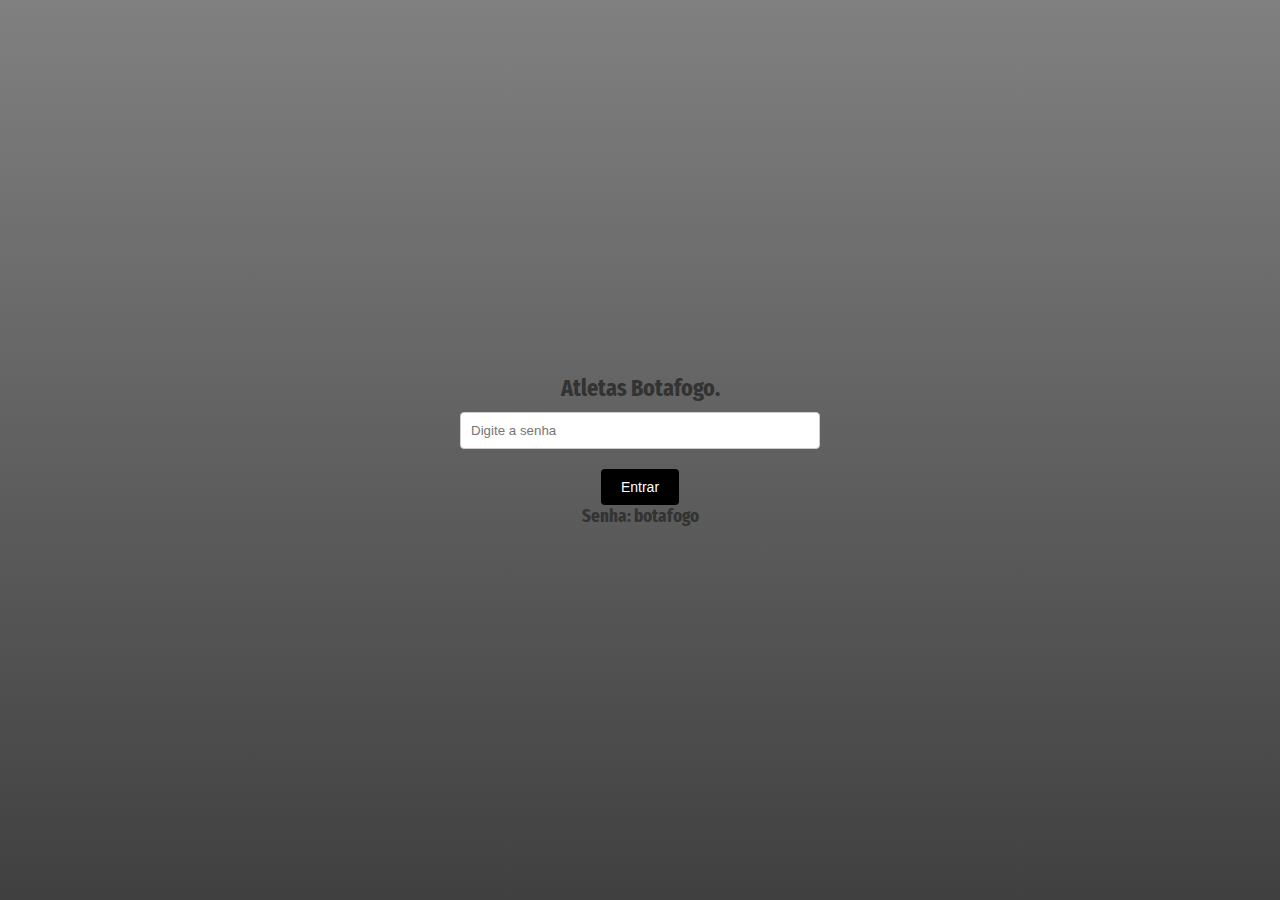
<file: desweb-AP2/index.html>
<!-- login -->

<!DOCTYPE html>
<html lang="en">
<head>
    
    <meta charset="UTF-8">
    <meta name="viewport" content="width=device-width, initial-scale=1.0">
    <link rel="icon" href="assets/favicon.ico">
    <link rel="stylesheet" href="estilo.css">
    <title>Login - Botafogo atletas</title>

</head>
<body class="login-page">
    <div class="login-container">
        <h2>Atletas Botafogo. </h2>
        <form id="form-login">
            <input type="password" id="password" placeholder="Digite a senha" required />
            <button type="submit">Entrar</button>
        </form>
        <p id="error-message" style="color: red;"></p>
        <h3>Senha: botafogo</h3>

    </div>

    <script src="scripts.js"></script>

</body>
</html>
</file>
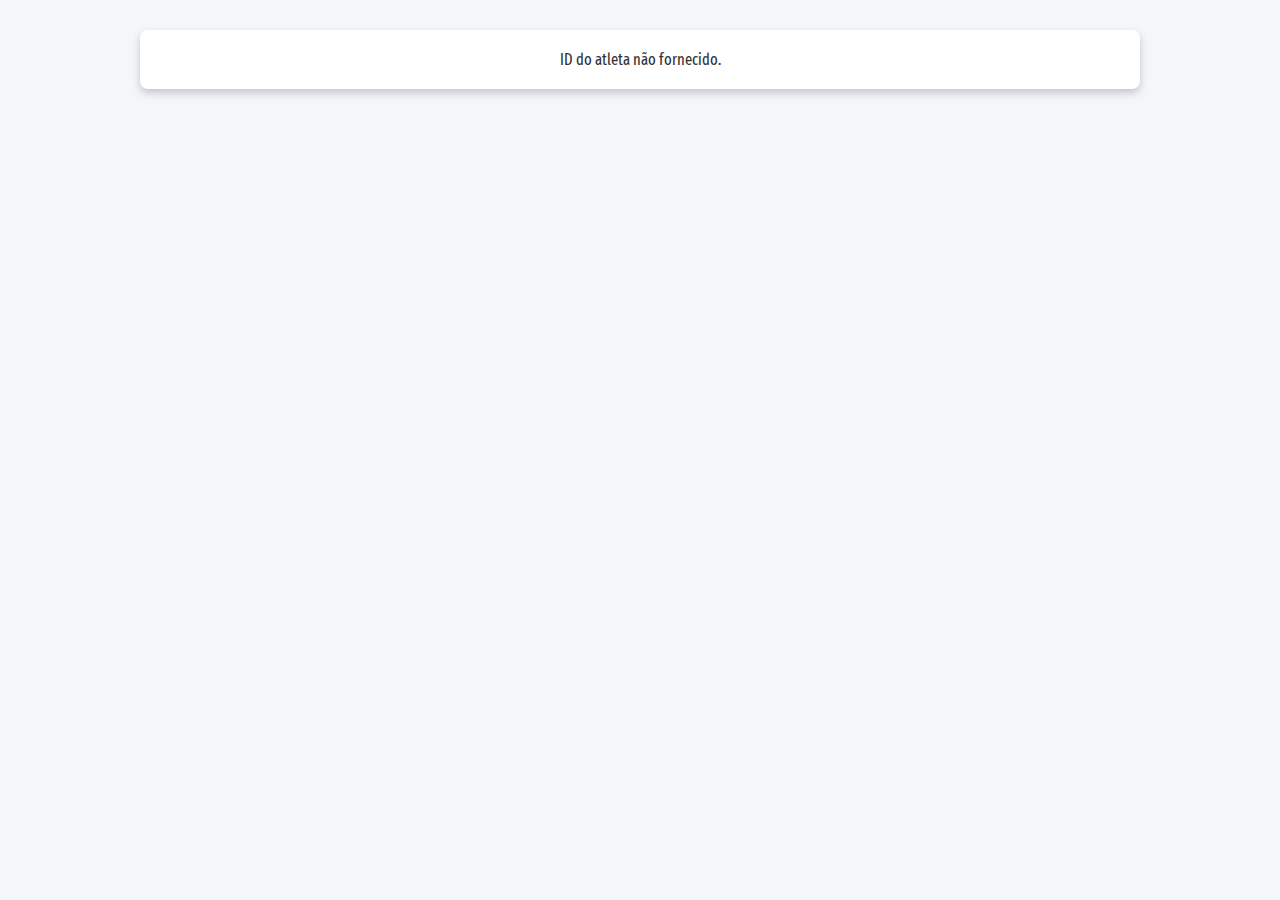
<file: desweb-AP2/detalhes.html>
<!-- pág de detalhes atletas -->

<!DOCTYPE html>
<html lang="en">
<head>
    <meta charset="UTF-8">
    <meta name="viewport" content="width=device-width, initial-scale=1.0">
    <link rel="icon" href="assets/favicon.ico">
    <link rel="stylesheet" href="estilo.css">
    <title>Detalhes atleta - Botafogo</title>

</head>
<body>
    <div class="atleta-detalhes-container" id="atleta-detalhes"></div>

    <script src="scripts.js"></script>

</body>
</html>
</file>
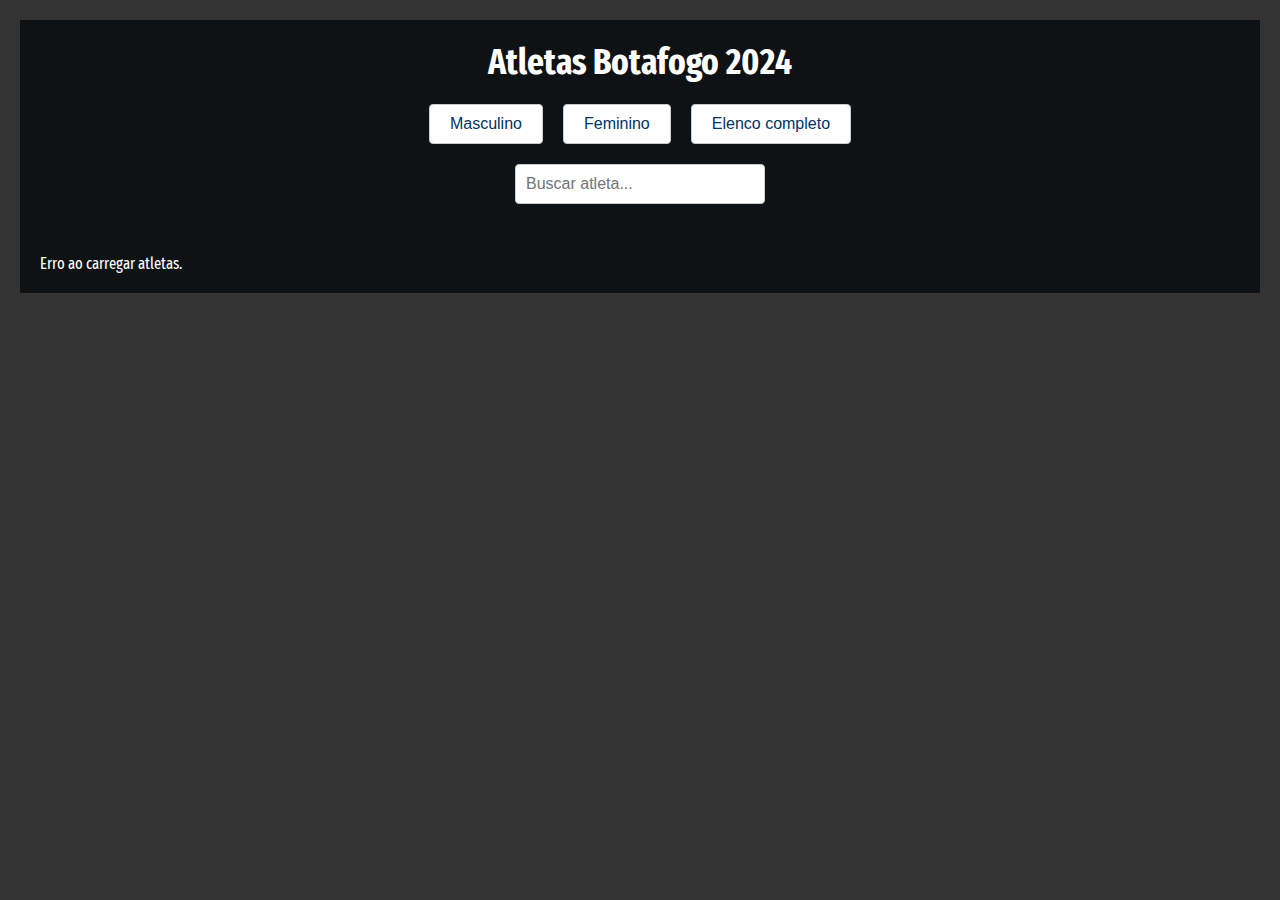
<file: desweb-AP2/main.html>
<!-- pág principal lista atletas -->

<!DOCTYPE html>
<html lang="en">
<head>
    <meta charset="UTF-8">
    <meta name="viewport" content="width=device-width, initial-scale=1.0">
    <link rel="icon" href="assets/favicon.ico">
    <link rel="stylesheet" href="estilo.css">
    <title>Botafogo atletas</title>
    <title>Document</title>
</head>
<body class="main-page">
    <div class="header">
        <h1>Atletas Botafogo 2024</h1>
<div id="filtro">
    <button class="filtro-botao" id="filtro-masculino">Masculino</button>
    <button class="filtro-botao" id="filtro-feminino">Feminino</button>
    <button class="filtro-botao" id="filtro-todos">Elenco completo</button>
</div>

<div id="barra-pesquisa">
    <input type="text" id="search-input" placeholder="Buscar atleta..." />
</div>


<div class="atletas-container" id="atletas-container"></div>

<script src="scripts.js"></script>
</body>
</html>
</file>
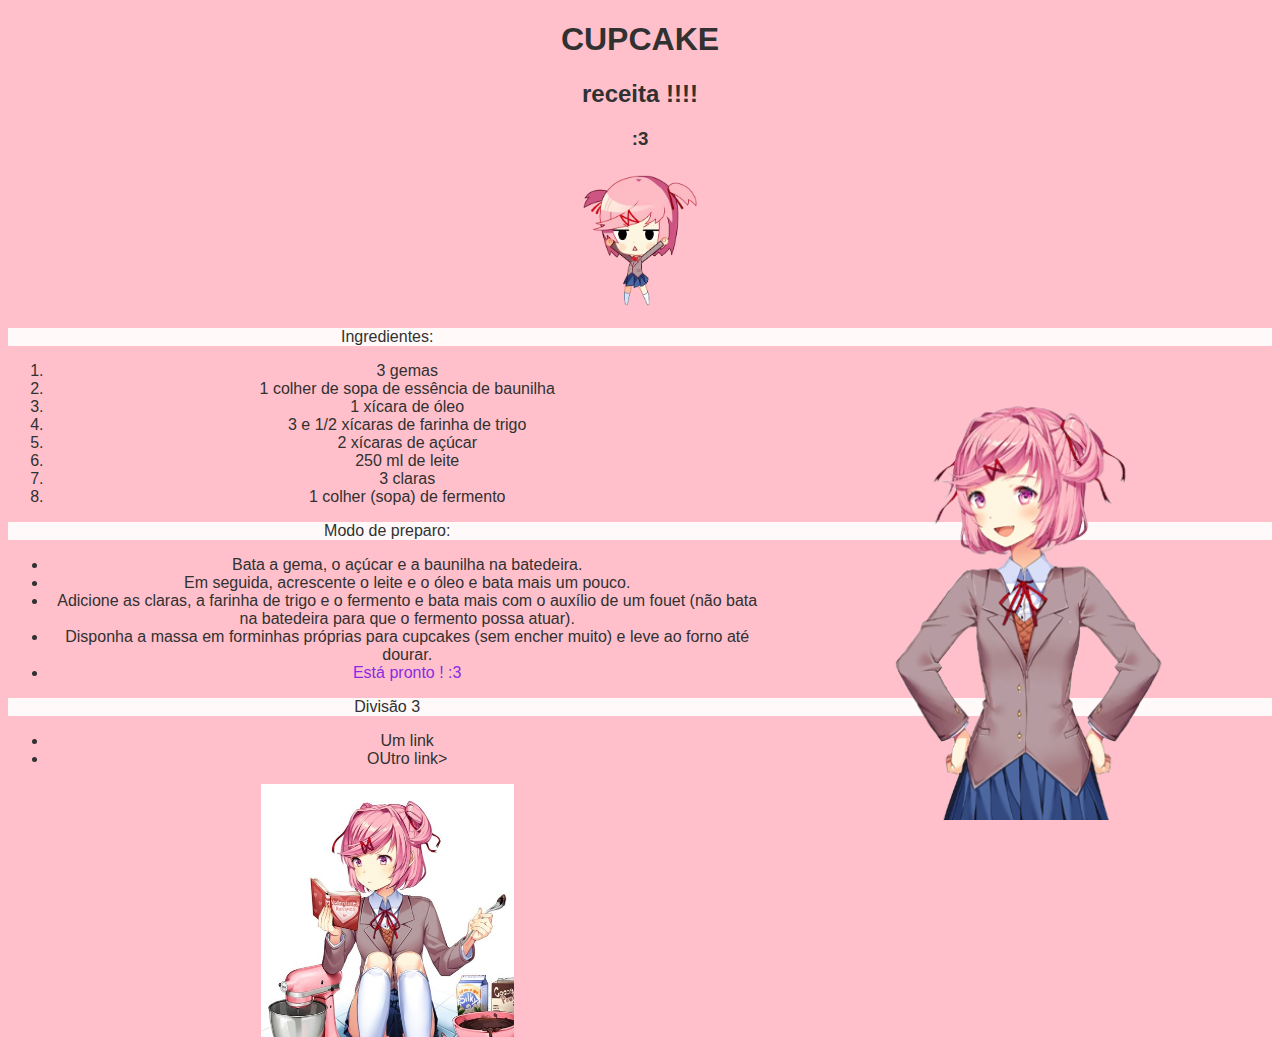
<file: trabalho3/aula3-site1.html>
<!DOCTYPE html>
 <html lang="pt-br">

<head>

 <title>Receita de cupcake</title>
 <meta charset="utf-8">

 <style>
    body {
        color:rgb(49, 49, 49);
        text-align: center;
        background-color: pink;
        font-family:'Gill Sans', 'Gill Sans MT', Calibri, 'Trebuchet MS', sans-serif;
    }
    span {
        color:blueviolet;
    }
    div {
        background-color: rgb(255, 249, 249);
    }

    img {
        text-align: right;
    }






 </style>


</head>

<body>
 <h1>CUPCAKE</h1>
 <h2>receita !!!!</h2>
 <h3>:3</h3>

 <img src="natsuki-chibi.png" width="10%" style="display: block; margin: auto;">
 <img src="natsuki-sprite.png" width="40%" style="float: right;">

 <div>
      <p>Ingredientes:</p>
    </div>
      <ol>
        <li>3 gemas</li>
        <li>1 colher de sopa de essência de baunilha</li>
        <li>1 xícara de óleo</li>
        <li>3 e 1/2 xícaras de farinha de trigo</li>
        <li>2 xícaras de açúcar</li>
        <li>250 ml de leite</li>
        <li>3 claras</li>
        <li>1 colher (sopa) de fermento</li>
      </ol>
 

<div>
    <p>Modo de preparo:</p>
</div>
    <ul>
        <li>Bata a gema, o açúcar e a baunilha na batedeira.</li>
        <li>Em seguida, acrescente o leite e o óleo e bata mais um pouco.</li>
        <li>Adicione as claras, a farinha de trigo e o fermento e bata mais com o auxílio de um fouet (não bata na batedeira para que o fermento possa atuar).</li>
        <li>Disponha a massa em forminhas próprias para cupcakes (sem encher muito) e leve ao forno até dourar.</li>
        <li><span>Está pronto ! :3</span></li>
    </ul>


<div>
 <p>Divisão 3</p>
</div>
<menu>
    <li>Um link</li>
    <li>OUtro link></li>
</menu>

<img src="natsuki2.jpg" width="20%">

</body>
</html>
</file>
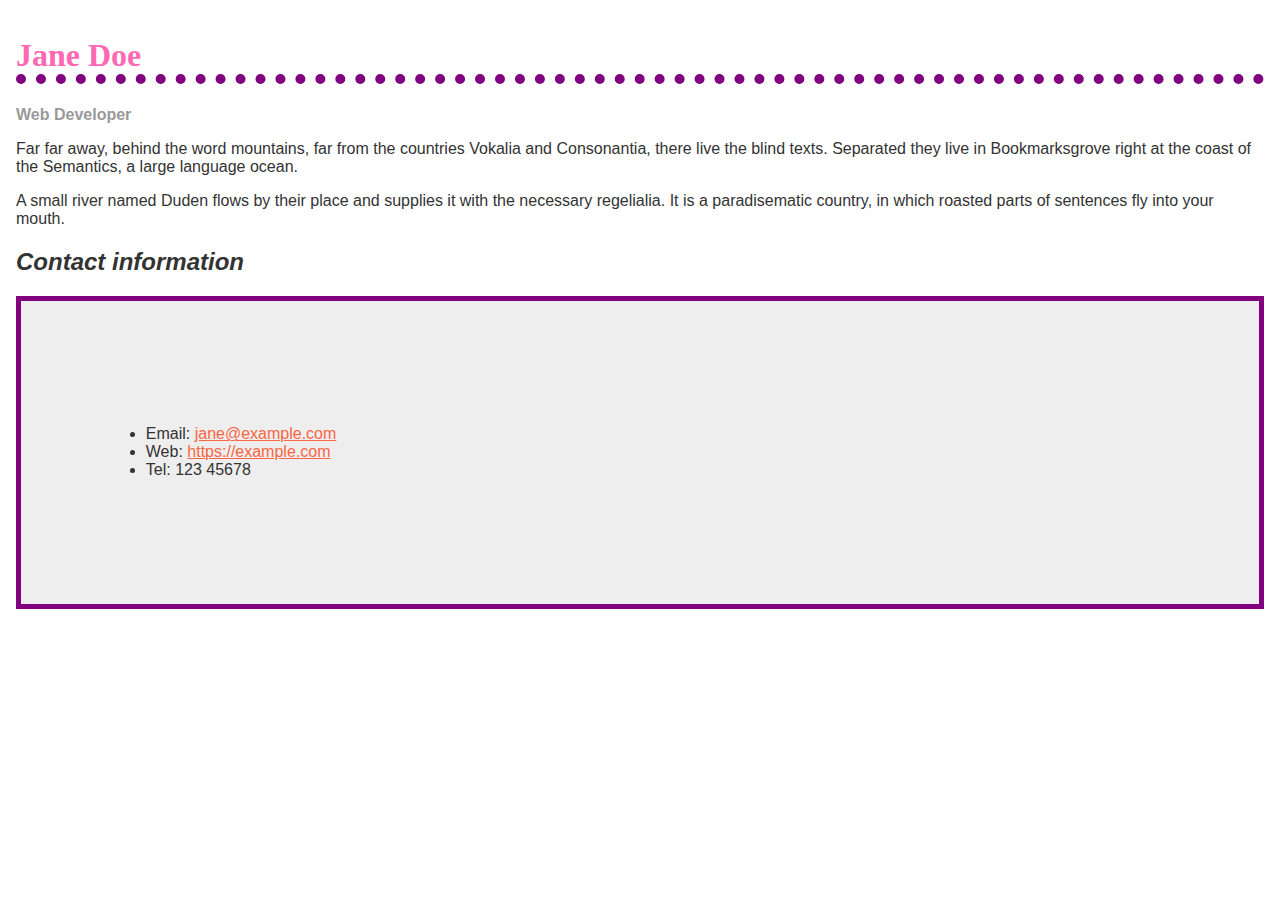
<file: trabalho4/trabalho4.html>
<!doctype html>
<html lang="en">
  <head>
    <link rel="stylesheet" href="trabalho4-css.css">
    <meta charset="utf-8" />
    <meta name="viewport" content="width=device-width" />
    <title>Formatting a biography</title>

  </head>

  <body>
     <h1>Jane Doe</h1>
    <div class="job-title">Web Developer</div>
    <p>
      Far far away, behind the word mountains, far from the countries Vokalia
      and Consonantia, there live the blind texts. Separated they live in
      Bookmarksgrove right at the coast of the Semantics, a large language
      ocean.
    </p>

    <p>
      A small river named Duden flows by their place and supplies it with the
      necessary regelialia. It is a paradisematic country, in which roasted
      parts of sentences fly into your mouth.
    </p>

    <h2><em>Contact information</em></h2>
    <ul>
      <li>
        Email:
        <a href="mailto:jane@example.com">jane@example.com</a>
      </li>
      <li>
        Web:
        <a href="https://example.com">https://example.com</a>
      </li>
      <li>Tel: 123 45678</li>
    </ul>
  </body>
</html>
</file>
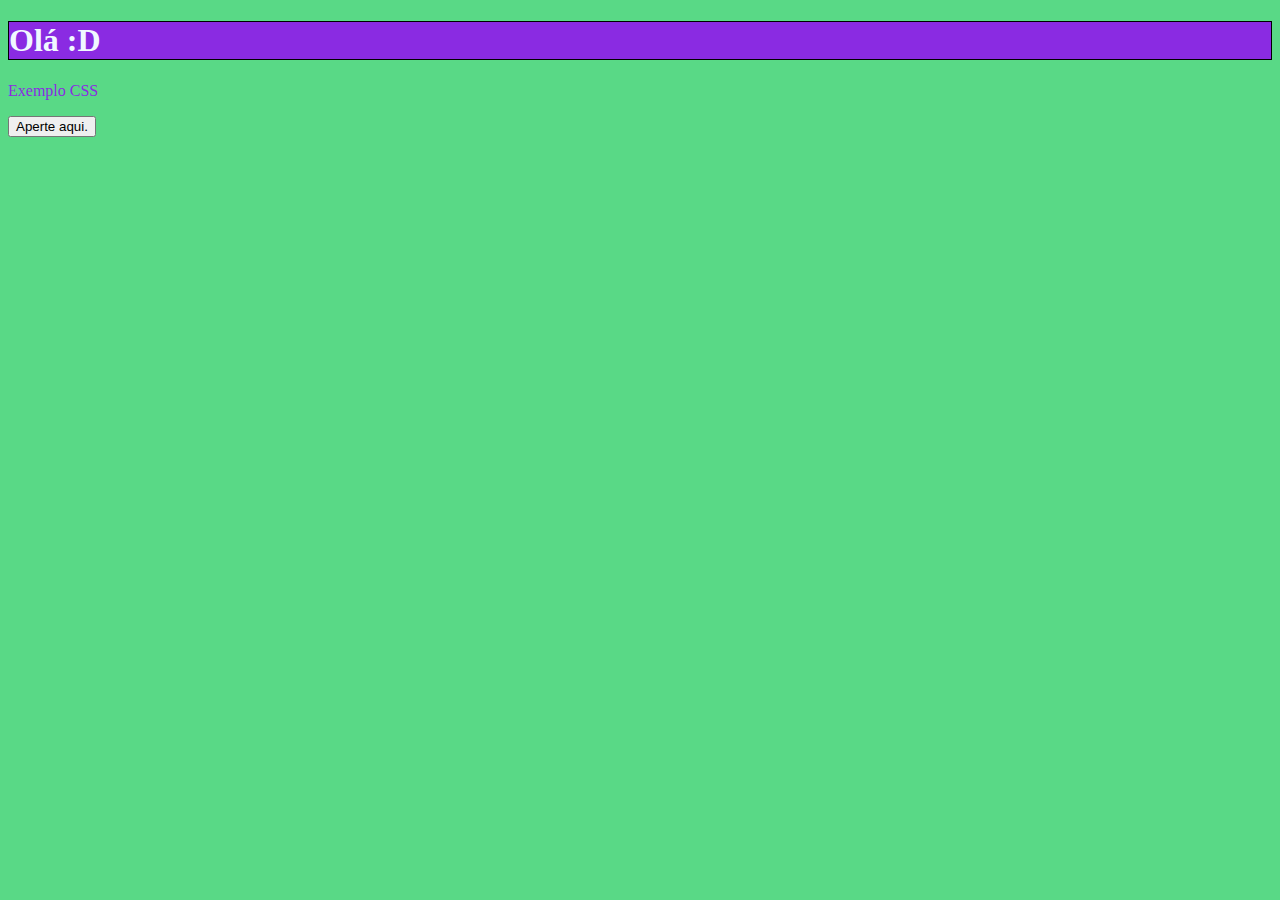
<file: trabalho1/teste-aula-1/aula-web-1.html>
<!DOCTYPE html>
<html>
 <head>

    <link rel="stylesheet" href="aula-web-2.css">

    <meta charset="utf-8">

    <title>Experimento CSS</title>

</head>
<body>

    <h1>Olá :D</h1>
    <p>Exemplo CSS</p>

    <script>
        function teste(){
            document.write('TESTE !');
        }
    </script>
    <button onclick="teste()">Aperte aqui.</button>

</body>
</html>
</file>
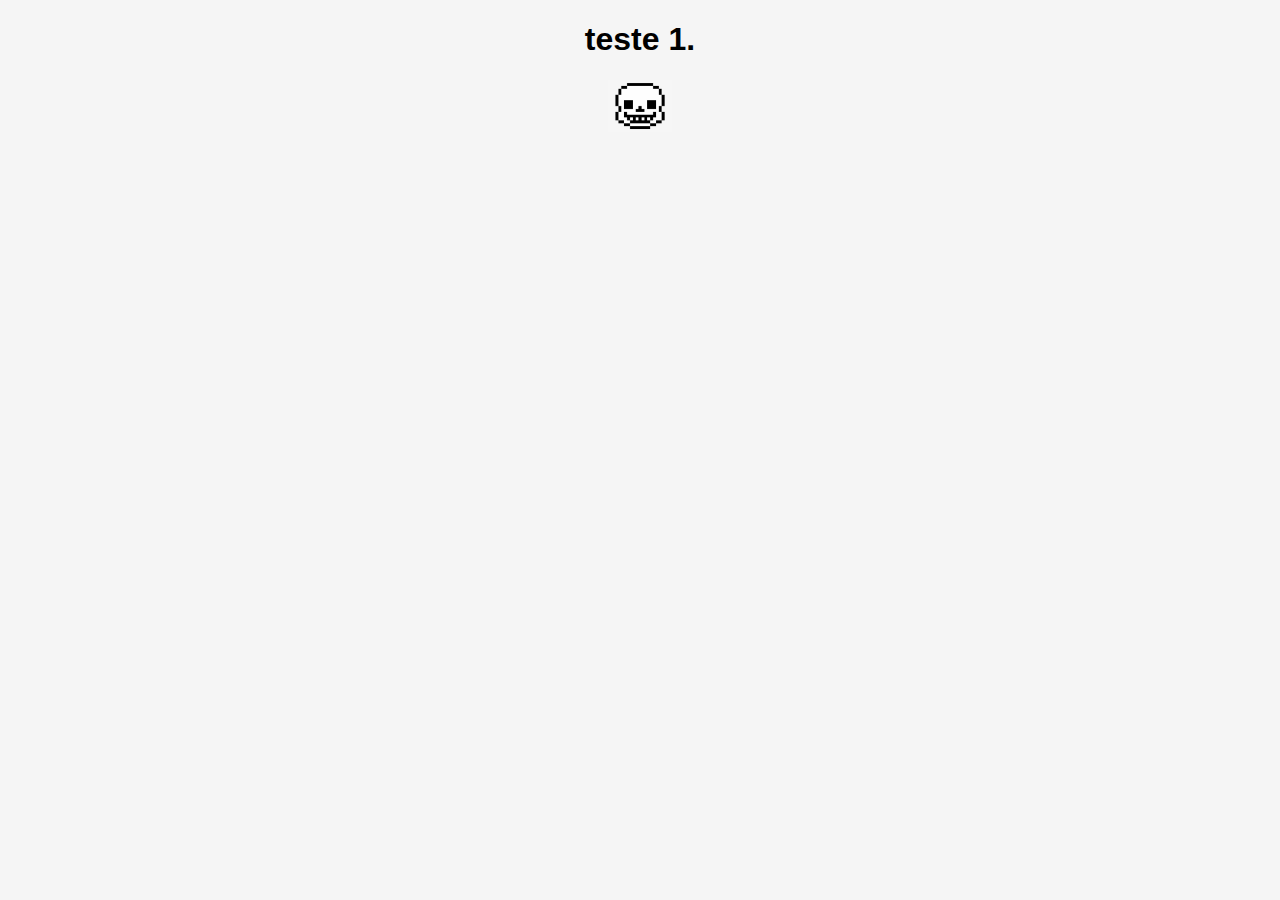
<file: trabalho2/pasta-1/pasta-1.html>
<!DOCTYPE html>

<html>
    <head>
        <meta charset="utf-8">
        <title>teste 1</title>
        <style>
            body {background-color: whitesmoke;
            text-align: center;}
                

            h1 {
                color: black;
                text-align: center;
              }
             
            img {
                text-align: center;
                }

        </style>
 
    </head>
    <body>
        <h1 style="font-family:sans-serif">teste 1.</h1>

        <img src="sans.png" width="5%">
        

    </body>
</html>
</file>
<file: desweb-AP2/estilo.css>
/* falta:
- biografia e aniversario
- css dos detalhes cores
- favicon */

@import url('https://fonts.googleapis.com/css2?family=Fira+Sans+Extra+Condensed:ital,wght@0,100;0,200;0,300;0,400;0,500;0,600;0,700;0,800;0,900;1,100;1,200;1,300;1,400;1,500;1,600;1,700;1,800;1,900&family=Fira+Sans:ital,wght@0,100;0,200;0,300;0,400;0,500;0,600;0,700;0,800;0,900;1,100;1,200;1,300;1,400;1,500;1,600;1,700;1,800;1,900&display=swap');


* {
    margin: 0;
    padding: 0;
    box-sizing: border-box;
}

body {
    font-family: 'Fira Sans Extra Condensed', sans-serif;
    background-color: #f4f7fa;
    color: #333;
}

body.login-page {
    font-family: 'Fira Sans Extra Condensed', sans-serif;
    margin: 0;
    padding: 0;
    background: linear-gradient(to bottom, #808080, #404040); 
    height: 100vh;
    display: flex;
    justify-content: center;
    align-items: center;
    flex-direction: column;
    text-align: center;
}

.login-container {
    text-align: center;
    background-color: transparent;
    padding: 20px;
    border-radius: 8px;
    width: 100%;
    max-width: 400px;
}

.login-container input[type="password"] {
    width: 100%;
    padding: 10px;
    margin: 10px 0;
    border: 1px solid #ccc;
    border-radius: 4px;
    box-sizing: border-box;
}

.login-container button {
    padding: 10px 20px;
    background-color: #000;
    color: white;
    border: none;
    border-radius: 4px;
    cursor: pointer;
    font-size: 14px;
    width: auto;
    margin-top: 10px;
}

.login-container button:hover {
    background-color: #333;
}

@media (max-width: 768px) {
    .login-container {
        width: 90%;
        padding: 15px;
    }

    .login-container h2 {
        font-size: 24px;
    }

    .login-container input[type="password"], .login-container button {
        font-size: 14px;
    }
}

#atletas-container {
    display: flex;
    flex-wrap: wrap;
    justify-content: center;
    max-width: 1400px;
    margin-left: auto;
    margin-right: auto;
    margin-top: 50px;
}

.card-atleta {
    border: solid 5px #808080;
    height: 25em;
    width: calc(17%);
    flex-direction: column;
    padding: 20px;
    margin: 10px;
    margin-top: 20px;
    background-color: #000;
    display: flex;
    justify-content: space-between;
    align-items: center;
    overflow: hidden;
}

.card-atleta img {
    height: 17em;
    width: 12em;
    border: solid 5px rgb(59, 59, 59);
    object-fit: cover;
}


.card-atleta:hover {
    background: linear-gradient(to bottom, rgb(59, 59, 59), white);
    height: 26em;
    width: calc(17% + 5px);
}

@media (max-width: 1300px) {
    #atletas-container {
        justify-content: flex-start;
    }
    .card-atleta {
        width: calc(25%);
    }
}

@media (max-width: 1024px) {
    #atletas-container {
    }
    .card-atleta {
        width: calc(33.33%);
    }
}

@media (max-width: 768px) {
    #atletas-container {
    }
    .card-atleta {
        width: calc(50%);
    }
}

.select-container {
    display: none;
}

@media (max-width: 768px) {
    .select-container {
        display: block;
    }

    .botao-container {
        display: none;
    }
}

@media (min-width: 768px) {
    .select-container {
        display: none;
    }

    .botao-container {
        display: flex;
    }
}

/* main */

body.main-page {
    font-family: 'Fira Sans Extra Condensed', sans-serif;
    background-color: #333;
    color: #fff;
    display: flex;
    flex-direction: column;
    align-items: center;
    padding: 20px;
}

.header {
    background-color: #0f1214;
    width: 100%;
    max-width: 1400px;
    padding: 20px;
    color: white;
    text-align: center;
}

.header h1 {
    font-size: 36px;
}

#filtro, #barra-pesquisa {
    display: flex;
    justify-content: center;
    align-items: center;
    gap: 20px;
    margin-top: 20px;
}

.filtro-botao {
    background-color: #ffffff;
    color: #003366;
    font-size: 16px;
    padding: 10px 20px;
    border: 1px solid #ccc;
    border-radius: 4px;
    cursor: pointer;
    transition: background-color 0.3s ease;
}

.filtro-botao:hover {
    background-color: #01203f;
    color: #ffffff;
}

#search-input {
    padding: 10px;
    font-size: 16px;
    border: 1px solid #ccc;
    border-radius: 4px;
    width: 250px;
}

@media (max-width: 768px) {
    #filtro, #barra-pesquisa {
        flex-direction: row;
    }

    #search-input {
        width: 100%;
    }
}

/* detalhes css */

.atleta-detalhes-container {
    max-width: 1000px;
    width: 100%;
    background-color: #fff;
    border-radius: 8px;
    box-shadow: 0 4px 8px rgba(0, 0, 0, 0.2);
    padding: 20px;
    display: flex;
    flex-direction: column;
    align-items: center;
    gap: 20px;
    margin-top: 30px;
    text-align: center;
    margin-left: auto;
    margin-right: auto;
}

.atleta-header {
    display: flex;
    flex-direction: column;
    align-items: center;
    gap: 10px;
}

.atleta-header img {
    width: 150px;
    height: 150px;
    object-fit: cover;
    border-radius: 50%;
    border: solid 5px #333;
}

.atleta-header h1 {
    font-size: 32px;
}

.atleta-header p {
    font-size: 18px;
}

.atleta-detalhes {
    display: flex;
    flex-direction: column;
    gap: 20px;
    font-size: 16px;
    text-align: left;
    max-width: 800px;
    width: 100%;
    margin-left: auto;
    margin-right: auto;
}

.atleta-detalhes h2 {
    font-size: 24px;
    margin-bottom: 10px;
}

@media (max-width: 768px) {
    .atleta-detalhes-container {
        padding: 15px;
    }

    .atleta-header h1 {
        font-size: 28px;
    }

    .atleta-header img {
        width: 120px;
        height: 120px;
    }

    .atleta-detalhes {
        font-size: 14px;
    }
}
</file>
<file: trabalho4/trabalho4-css.css>
body {
        background-color: #fff;
        color: #333;
        font-family: Arial, Helvetica, sans-serif;
        padding: 1em;
        margin: 0;
      }

      h1 {
        color: hotpink;
        font-size: 2em;
        font-family: Georgia, "Times New Roman", Times, serif;
        border-bottom: 10px purple dotted;
      }

      h2 {
        font-size: 1.5em;
      }

      .job-title {
        color: #999999;
        font-weight: bold;
      }

      a:link, a:visited {
        color: #fb6542;
      }

      a:hover {
        text-decoration: none;
        color: green;
      }

      ul {
        background-color: #eeeeee;
        border: 5px solid purple;
        padding: 10%;
      }
</file>
<file: trabalho1/teste-aula-1/aula-web-2.css>
body {
  background-color: rgb(89, 217, 134);
}
h1 {
    color : aliceblue;
    background-color:blueviolet;
    border: 1px solid black;
}
p {
    color: blueviolet;
}
</file>
